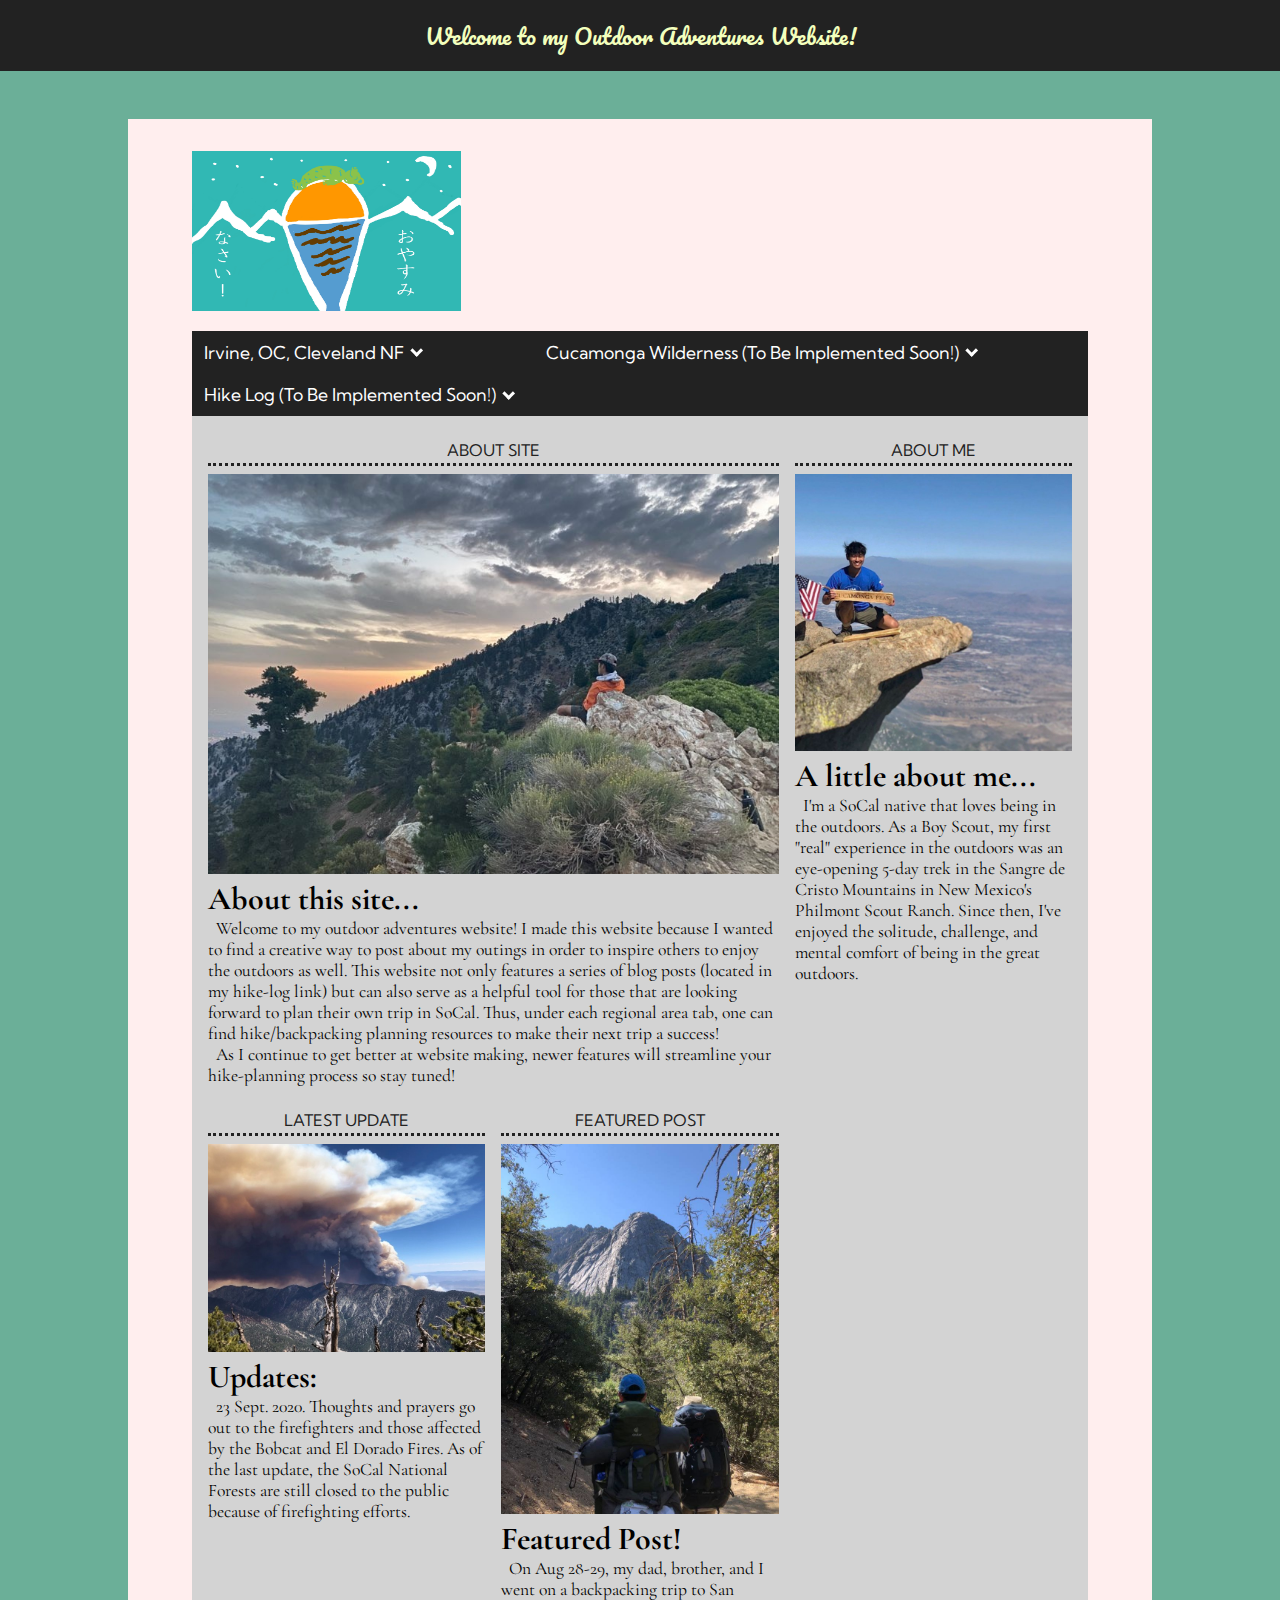
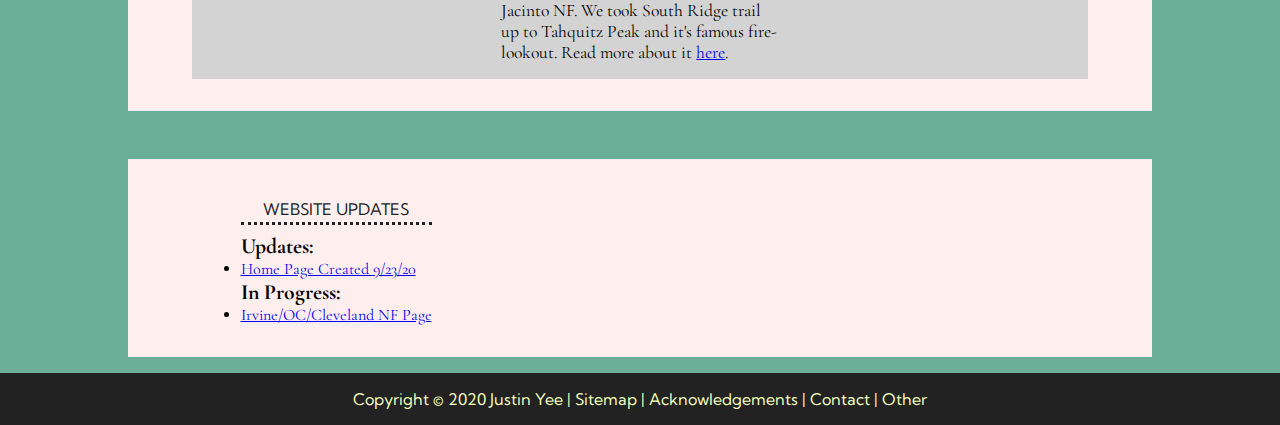
<file: index.html>
<!DOCTYPE html>
<html lang="en">
  <head>
    <meta charset="UTF-8" />
    <meta name="viewport" content="width=device-width, initial-scale=1.0" />
    <title>Outdoor Adventures Home Page</title>
    <!-- <link rel="stylesheet" href="./styles/style.css" />
     -->
    <link rel="stylesheet" href="./css/style.css" />
  </head>
  <body>
    <top-header></top-header>
    <div class="site-container">
      <home-pic></home-pic>
      <main-nav></main-nav>
      <div class="mainbodycontainer">
        <div class="aboutsite">
          <div class="mainbodyimage">
            <img
              src="./images/home-page/about site bighorn saddle sunset.jpg"
              alt="About this site"
            />
          </div>
          <h1>About this site...</h1>
          <p>
            Welcome to my outdoor adventures website! I made this website
            because I wanted to find a creative way to post about my outings in
            order to inspire others to enjoy the outdoors as well. This website
            not only features a series of blog posts (located in my hike-log
            link) but can also serve as a helpful tool for those that are
            looking forward to plan their own trip in SoCal. Thus, under each
            regional area tab, one can find hike/backpacking planning resources
            to make their next trip a success!
          </p>
          <p>
            As I continue to get better at website making, newer features will
            streamline your hike-planning process so stay tuned!
          </p>
        </div>
        <div class="aboutme">
          <div class="mainbodyimage">
            <img
              src="./images/home-page/about me at cucamonga peak.jpg"
              alt="about me pic"
            />
          </div>
          <h1>A little about me...</h1>
          <p>
            I'm a SoCal native that loves being in the outdoors. As a Boy Scout,
            my first "real" experience in the outdoors was an eye-opening 5-day
            trek in the Sangre de Cristo Mountains in New Mexico's Philmont
            Scout Ranch. Since then, I've enjoyed the solitude, challenge, and
            mental comfort of being in the great outdoors.
          </p>
        </div>
        <div class="latestupdate">
          <div class="mainbodyimage">
            <img
              src="./images/home-page/latestupdate fires.jpg"
              alt="latest update pic"
            />
          </div>
          <h1>Updates:</h1>
          <p>
            23 Sept. 2020. Thoughts and prayers go out to the firefighters and
            those affected by the Bobcat and El Dorado Fires. As of the last
            update, the SoCal National Forests are still closed to the public
            because of firefighting efforts.
          </p>
        </div>
        <div class="featpost">
          <!-- Here I'm going to try to make a picture slideshow -->
          <div class="mainbodyimage">
            <img
              src="./images/home-page/feat post tahquitz peak.jpg"
              alt="featured post pics"
            />
          </div>
          <h1>Featured Post!</h1>
          <p>
            On Aug 28-29, my dad, brother, and I went on a backpacking trip to
            San Jacinto NF. We took South Ridge trail up to Tahquitz Peak and
            it's famous fire-lookout. Read more about it <a href="#">here</a>.
          </p>
        </div>
      </div>
    </div>

    <footer-container></footer-container>
    <bottom-footer></bottom-footer>

    <script type="module" src="./scripts/render/render-all.js"></script>
  </body>
</html>
</file>
<file: css/style.css>
@import url("https://fonts.googleapis.com/css2?family=Kumbh+Sans&family=Pacifico&family=Cormorant+Garamond:wght@600&display=swap");@media screen and (min-width: 0px){.site-container{margin:2.5rem 2.5rem 1rem;padding:2rem 2rem 2rem}}@media screen and (min-width: 950px){.site-container{margin:3rem 8rem 1rem;padding:2rem 4rem 2rem}}@media screen and (min-width: 0px){.footercontainer .mainbodycontainer{margin:2.5rem 2.5rem 1rem;padding:2rem 2rem 2rem;background:#fee;box-sizing:border-box;font-size:1rem}}@media screen and (min-width: 950px){.footercontainer .mainbodycontainer{margin:3rem 8rem 1rem;padding:2rem 4rem 2rem;background:#fee;box-sizing:border-box;font-size:1rem}}header{text-align:center;color:#f3ffbdff;font-size:1.4rem;font-family:"Pacifico",cursive;margin:0 auto;padding:1rem;width:100%;background:#222;box-sizing:border-box}header a{text-decoration:none;color:#f3ffbdff}.homepicheader a img{width:30%;height:auto;max-height:10rem}nav ul{list-style-type:none;width:100%;margin:1rem 0rem 0rem 0rem;padding:0;display:flex;flex-wrap:wrap;justify-content:flex-start;align-items:stretch;align-content:flex-start}nav li{display:inline-block;line-height:1;margin:0;padding:0;flex-grow:1;background:#222}nav li:hover{background:#67aaf9ff}nav a{text-decoration:none;text-transform:capitalize;font-size:1.1rem;text-align:left;font-family:"Kumbh Sans",sans-serif;color:white;padding:0.75rem;margin:0 auto;display:inline-block;box-sizing:border-box}.arrow{border:solid white;border-width:0 0.2rem 0.2rem 0;display:inline-block;padding:0.2rem;margin:0.2rem 0.5rem 0.2rem}.up{transform:rotate(-135deg);transform:translateX(0.3rem);-webkit-transform:rotate(-135deg)}.down{transform:rotate(45deg);-webkit-transform:rotate(45deg)}.mainbodycontainer{background:lightgrey;padding:1em;font-family:"Cormorant Garamond",serif;display:grid;grid-template-columns:1fr 1fr 1fr;grid-gap:1em;grid-auto-rows:minmax(2rem, auto)}.mainbodycontainer div::before{text-align:center;text-transform:uppercase;font-family:"Kumbh Sans",sans-serif;color:#222;display:block;padding-bottom:0.2rem;margin-bottom:0.5rem;margin-top:0.5rem;border-bottom:0.2rem dotted #222}.mainbodycontainer img{margin-left:0;width:100%;height:auto;max-height:400px;object-fit:cover}.mainbodycontainer p{font-size:1.1rem;text-indent:0.5rem}.aboutsite{grid-column:1/3}.aboutsite::before{content:"About Site"}.aboutme img{object-position:top-left}.aboutme::before{content:"About Me"}.mainbodycontainer>.latestupdate::before{content:"Latest Update"}.mainbodycontainer>.featpost::before{content:"Featured Post"}.footercontainer .mainbodycontainer div::before{font-size:1rem}.footercontainer .mainbodycontainer .footercol1::before{content:"Website Updates"}.footercontainer .mainbodycontainer .footercol2,.footercontainer .mainbodycontainer .footercol3{opacity:0}.footercontainer .mainbodycontainer .footercol2::before,.footercontainer .mainbodycontainer .footercol3::before{opacity:0}.footercontainer h1{font-size:1.35rem}footer{text-align:center;color:#f3ffbdff;font-size:1rem;font-family:"Kumbh Sans",sans-serif;margin:0 auto;padding:1rem;width:100%;background:#222;box-sizing:border-box}footer a{text-decoration:none;color:#f3ffbdff}.PageTitle{font-family:"Pacifico",cursive;color:#222;margin:1rem 0rem 0.3rem;font-size:2.25rem}.pagebodycontainer{display:flex}.pagebodycontainer .mainbodycontainer div::before{text-align:left;font-size:1.5rem}.inlineimage{margin:0.2rem;width:50%;float:right}.full_section{grid-column:1/4}.full_subsection{grid-column:1/4}.full_subsection h1{text-align:left}.full_subsection::before{display:none}.two_thirds_subsection{grid-column:1/3}.mainbodycontainer>.two_thirds_subsection::before{display:none}.col_expanding_img{grid-column:3/4;z-index:1}.col_expanding_img img{width:100%}.col_expanding_img img:hover{transform:scale(2.25) translate(-2rem, 4em);z-index:1}.col_expanding_img::before{display:none}.subsection_info_table{margin:0;font-family:"Cormorant Garamond",serif;border-collapse:collapse;width:100%;z-index:0}.subsection_info_table td,.subsection_info_table th{text-align:left;padding:0.1em}.subsection_info_table th{font-weight:bold;background:white;font-size:1.2rem}.subsection_info_table tr:nth-child(odd){background-color:#e7e7e7}.stickypagenav{padding-right:0.3rem}.stickypagenav ul{list-style-type:none;width:100%;padding:0;position:sticky;top:1rem;display:flex;flex-wrap:wrap;justify-content:flex-start;align-items:center;align-content:flex-start}.stickypagenav li{display:inline-block;width:100%;line-height:1;margin:0;padding:0 0.1rem 0;flex-grow:1;background:#222}.stickypagenav li:hover{background:#67aaf9ff}.stickypagenav a{text-decoration:none;text-transform:capitalize;font-size:0.9rem;text-align:left;font-family:"Kumbh Sans",sans-serif;color:white;padding:0.75rem 0.1rem 0.75rem;margin:0 auto;display:inline-block;box-sizing:border-box}.hike_table{height:45vh;overflow-y:scroll;border-bottom:1px solid #ddd;font-family:"Cormorant Garamond",serif;font-size:1rem}.hike_table th{position:sticky;background-color:white;z-index:2;top:0}.hike_table .th.fixed{top:0;z-index:2;position:sticky;background-color:white}.hike_table table{font-family:arial, sans-serif;border-collapse:collapse;width:100%;z-index:0}.hike_table th{cursor:pointer}.hike_table td,.hike_table th{text-align:left;padding:8px}.hike_table .completed:nth-child(even){background-color:#6baf98}.hike_table .completed:nth-child(odd){background-color:#b2e9d7}.hike_table .incompleted:nth-child(odd){background-color:#ddd}.hike_table .notescol{font-size:0.8rem}.quickfacts{display:grid;grid-template-columns:33% 33% 33%;column-gap:0.2rem;background:#e7e7e7;border-spacing:0.2rem;padding:0.5rem}.quickfacts h1{font-size:1.5rem;margin:0}.quickfacts tr:nth-child(odd){background-color:#e7e7e7}.quickfacts img{width:85%}.gallery{margin:0.5rem 0rem;display:flex;align-items:center;justify-content:center;flex-wrap:wrap;background-color:#e7e7e7}.gallery img{transition:0.75s;padding:0.5rem;width:200px;height:200px;object-fit:cover}.gallery img:hover{transform:scale(1.1)}#map-navigation::before{display:none}.map-navigation{background-color:#e7e7e7;grid-column:1/4;margin:0}.map-navigation::before{display:none}#nf_area_map{width:100%;height:85vh;grid-column:1/4}#nf_area_map::before{display:none}*{margin:0 auto;padding:0}body{background:#6baf98}.site-container{background:#fee;box-sizing:border-box}
/*# sourceMappingURL=style.css.map */
</file>
